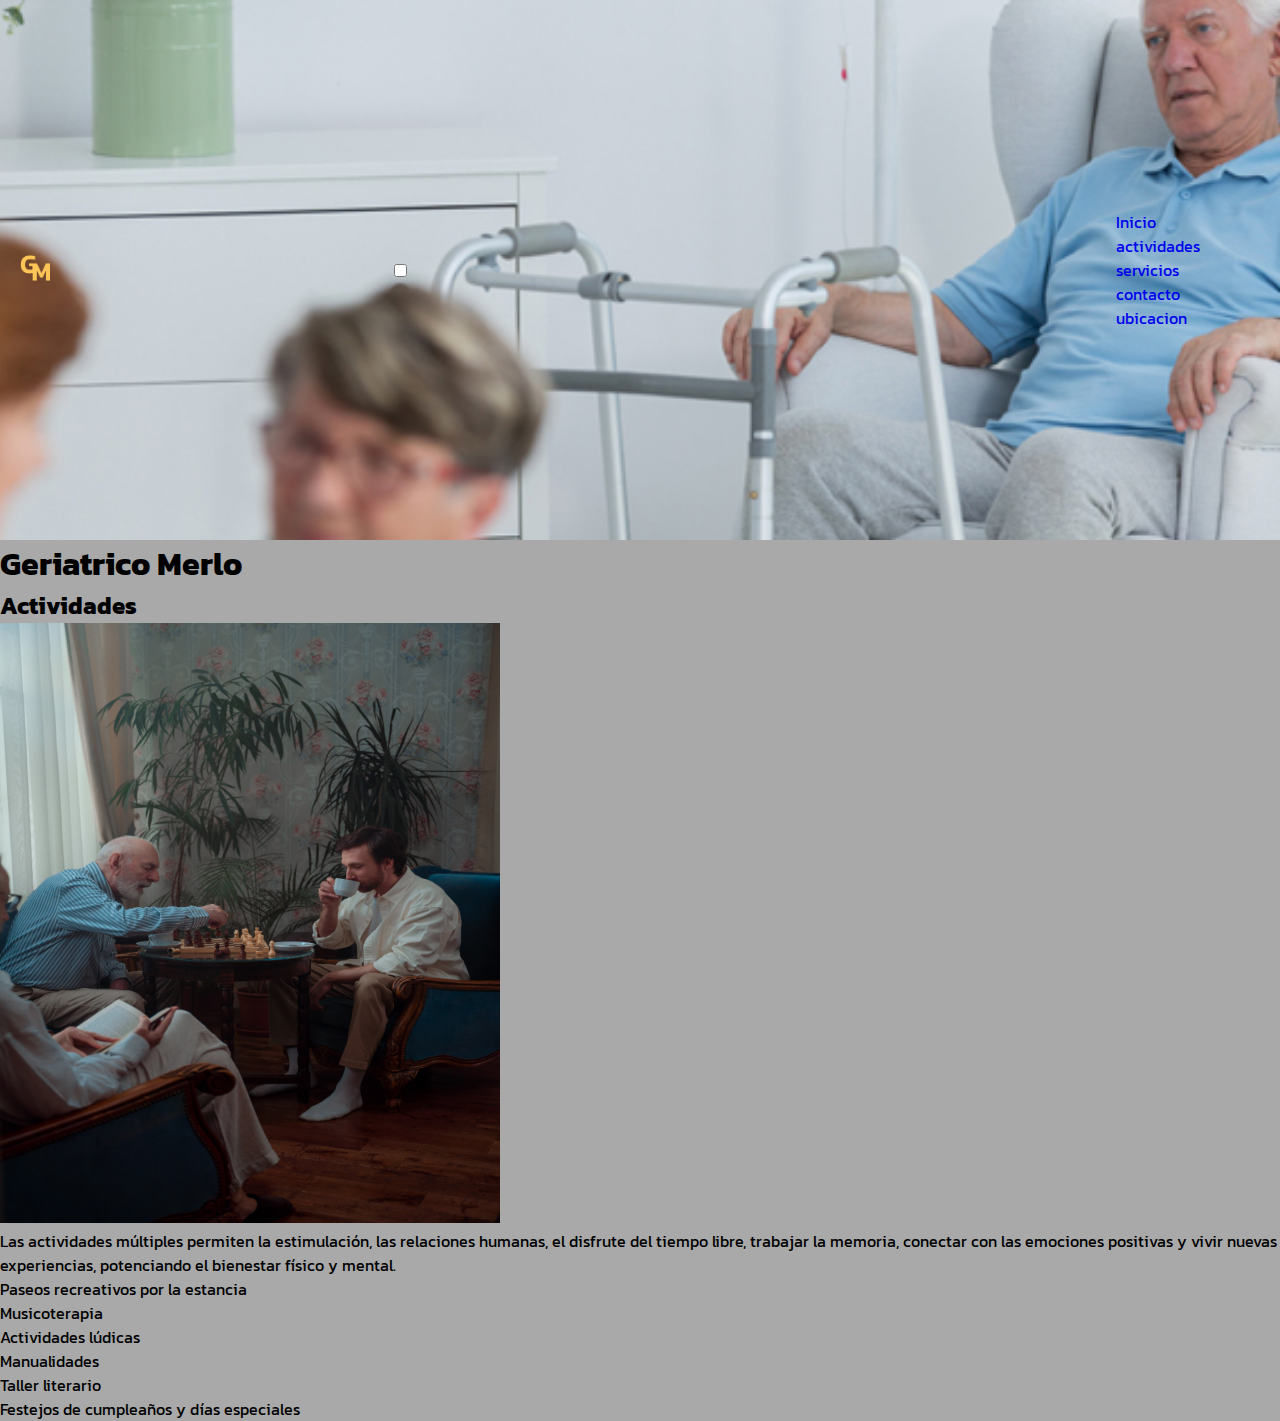
<file: pages/actividades.html>
<!DOCTYPE html>
<html lang="en">
<head>
    <meta charset="UTF-8">
    <meta http-equiv="X-UA-Compatible" content="IE=edge">
    <meta name="viewport" content="width=device-width, initial-scale=1.0">
    <title>Actividades</title>
    <link rel="stylesheet" href="../css/style.css">
</head>
<body>
    <header>
        <nav>
            <div><img src="../img/GM2.png" alt="" class="logo">
             </div>
             <input type="checkbox" id="check">
             <label for="check" class="bar-btn">
              <i class="fas fa-bars"></i>
             </label>
             <ul class="nav-menu">
                <li><a href="../index.html">Inicio</a></li>
                <li><a href="#">actividades</a></li>
                <li><a href="../pages/servicios.html">servicios</a></li>
                <li><a href="../pages/contacto.html">contacto</a></li>
                <li><a href="../pages/ubicacion.html">ubicacion</a></li>
               
             </ul>
            </nav>
            <div class="banner-text container">
                <h1>Geriatrico Merlo</h1>
               
                <h2>Actividades</h2>
                <img src="../img/Geriatrico.11.jpg" width="500" height="600" class="img" alt="">
               <p>Las actividades múltiples permiten la estimulación, 
                las relaciones humanas, 
                el disfrute del tiempo libre,
                  trabajar la memoria, 
                 conectar con las emociones positivas 
                 y vivir nuevas experiencias,
                  potenciando el bienestar físico y mental.</p>
                 
                 <ol>
                    <li>Paseos recreativos por la estancia</li>
                    <li>Musicoterapia</li>
                    <li>Actividades lúdicas</li>
                    <li>Manualidades</li>
                    <li>Taller literario</li>
                    <li>Festejos de cumpleaños y días especiales</li>
                 </ol>
        
            </div>
           </header>
   


</body>
</html>
</file>
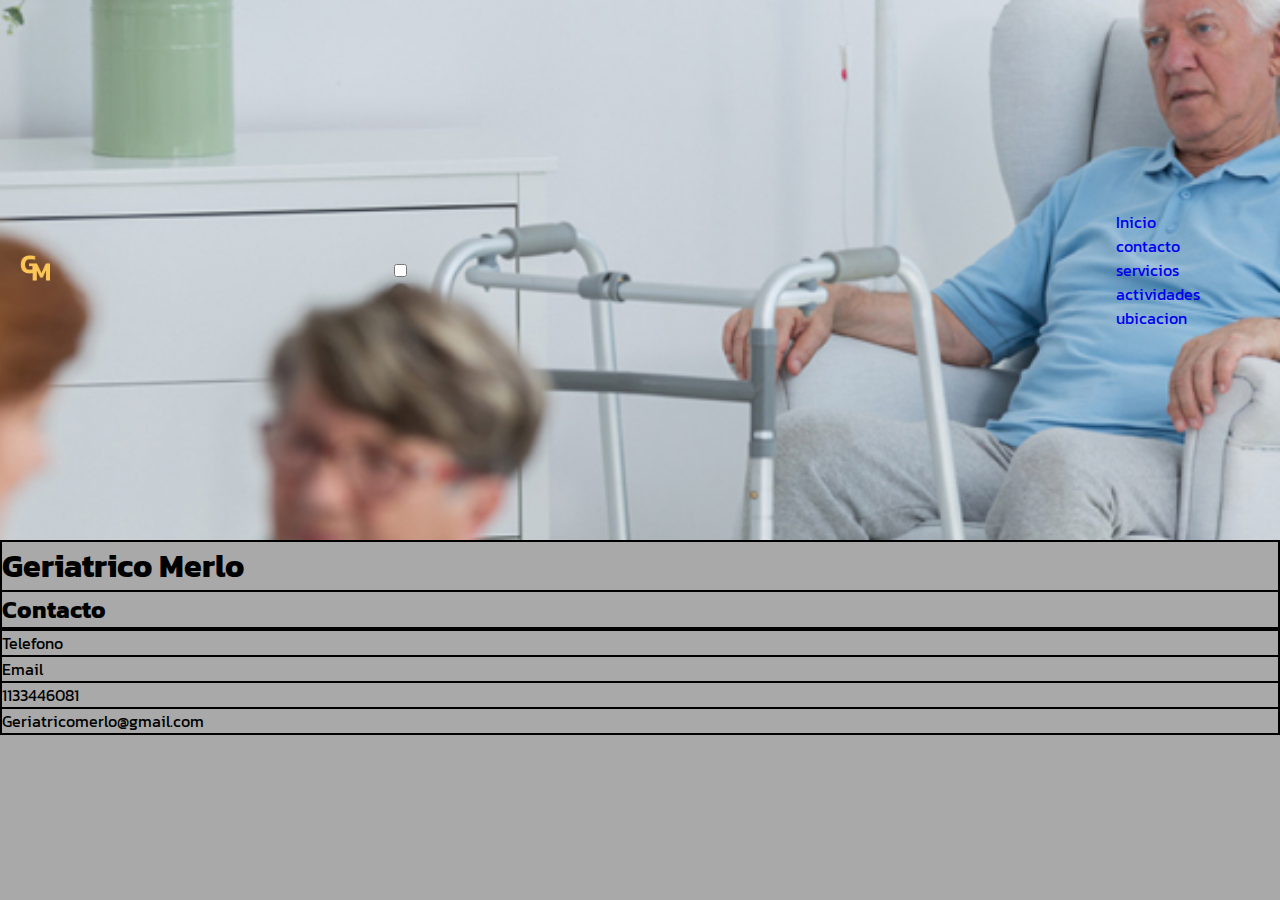
<file: pages/contacto.html>
<!DOCTYPE html>
<html lang="en">
<head>
    <meta charset="UTF-8">
    <meta http-equiv="X-UA-Compatible" content="IE=edge">
    <meta name="viewport" content="width=device-width, initial-scale=1.0">
    <title>Contacto</title>
     <!--bootstrap-->
   
     <link href="https://cdn.jsdelivr.net/npm/bootstrap@5.3.0-alpha1/dist/css/bootstrap.min.css" rel="stylesheet" integrity="sha384-GLhlTQ8iRABdZLl6O3oVMWSktQOp6b7In1Zl3/Jr59b6EGGoI1aFkw7cmDA6j6gD" crossorigin="anonymous">
    <link rel="stylesheet" href="../css/style.css">
</head>
<body>
    <header>
        <nav>
            <div><img src="../img/GM2.png" alt="" class="logo">
            </div>
             <input type="checkbox" id="check">
             <label for="check" class="bar-btn">
              <i class="fas fa-bars"></i>
             </label>
             <ul class="nav-menu">
                <li><a href="../index.html">Inicio</a></li>
                <li><a href="#">contacto</a></li>
                <li><a href="../pages/servicios.html">servicios</a></li>
                <li><a href="../pages/actividades.html">actividades</a></li>
                <li><a href="../pages/ubicacion.html">ubicacion</a></li>
              
             </ul>
            </nav>
                <section class="container-fluid">
                      <article class="row">
                         <div class="col-12 container-fluid">
                             <div class="row">
                                <div class="col-12"><h1>   Geriatrico Merlo</h1></div>
                                <div class="col-12"><h2>Contacto</h2></div>   
                             
                             </div>
                         </div> 

                     </article>

                  </section>

            <section class="container-fluid">
                <article class="row">
                    
                    <div class="col-6 container-fluid">
                        <div class="row">
                            <div class="col-6">Telefono</div>
                            <div class="col-6">Email</div>
                            
                            <div class="col-6">1133446081</div>  
                        
                             <div class="col-6"> Geriatricomerlo@gmail.com </div>  
                        </div>
                    </div> 

                </article>

            </section>
         
     
           </header>
 
    
</body>
</html>
</file>
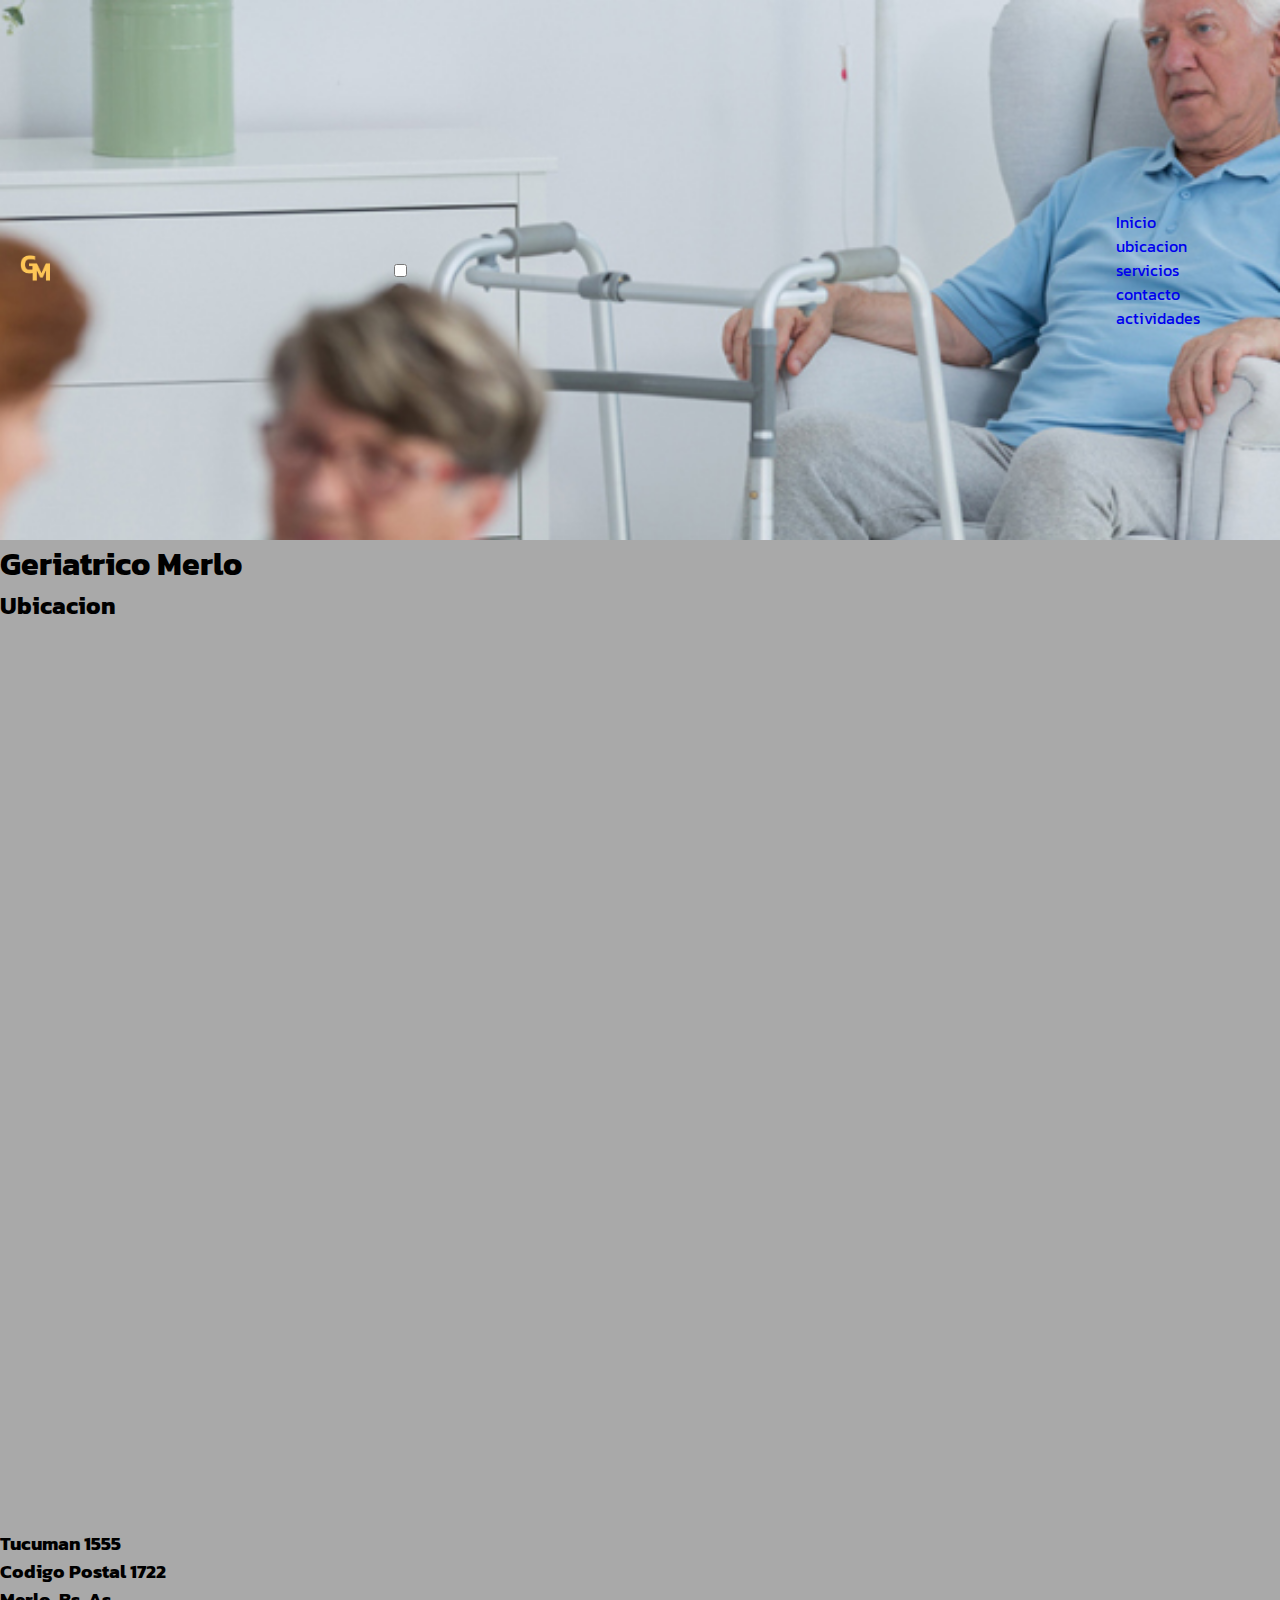
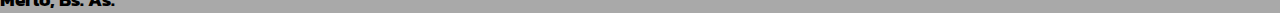
<file: pages/ubicacion.html>
<!DOCTYPE html>
<html lang="en">
<head>
    <meta charset="UTF-8">
    <meta http-equiv="X-UA-Compatible" content="IE=edge">
    <meta name="viewport" content="width=device-width, initial-scale=1.0">
    <title>Document</title>
    <link rel="stylesheet" href="../css/style.css">
</head>
<body> 
    <header>
        <nav>
            <div><img src="../img/GM2.png" alt="" class="logo">
             </div>
             <input type="checkbox" id="check">
             <label for="check" class="bar-btn">
              <i class="fas fa-bars"></i>
             </label>
             <ul class="nav-menu">
                <li><a href="../index.html">Inicio</a></li>
                <li><a href="#">ubicacion</a></li>
                <li><a href="../pages/servicios.html">servicios</a></li>
                <li><a href="../pages/contacto.html">contacto</a></li>
                <li><a href="../pages/actividades.html">actividades</a></li>
                
              
             </ul>
            </nav>
            <div class="banner-text container">
                <h1>Geriatrico Merlo</h1>
               
                <h2>Ubicacion</h2>
               
                <iframe src="https://www.google.com/maps/embed?pb=!1m18!1m12!1m3!1d3281.4995660112413!2d-58.7400214850502!3d-34.667339168373594!2m3!1f0!2f0!3f0!3m2!1i1024!2i768!4f13.1!3m3!1m2!1s0x95bc95586a0a0e2f%3A0x2561d383ec7d8aaf!2sGeri%C3%A1trico%20Merlo!5e0!3m2!1ses-419!2sar!4v1675904139105!5m2!1ses-419!2sar" width="1200" height="900" style="border: 0;;" allowfullscreen="" loading="lazy" referrerpolicy="no-referrer-when-downgrade"></iframe>
                 
                 <h3>Tucuman 1555</h3>
                 <h3>Codigo Postal 1722</h3>
                 <h3>Merlo, Bs. As.</h3>
            </div>
           </header>
    
    
</body>
</html>
</file>
<file: css/style.css>
@import url('https://fonts.googleapis.com/css2?family=Kanit:ital,wght@0,500;1,400;1,500&display=swap');

body{background-color: darkgrey;}

.container-fluid div div{
    border: 1px solid black;
}
/*css reset*/
*{padding: 0;
margin: 0;
text-decoration: none;
list-style: none;
box-sizing: border-box;
}

body {font-family: 'Kanit', sans-serif;
   


}


/*navegacion*/
header {
    width: 100%;
    height: 60vh;
    background-image: url("../img/geriatrico.2.jpg");
    background-repeat: no-repeat;
    background-position: center center;
    background-size: cover;
}
 
nav {
    height: 100%;
    max-width: 1200px;
    margin: 0;
    display: flex;
    justify-content: space-between;
    align-items: center;


}


.logo {
    width: 30px;
    margin-left: 20px;

}

.bar-btn {
    font-size: 25px;
    color: white;
    margin-left: 20px;
    cursor: pointer;
}
</file>
